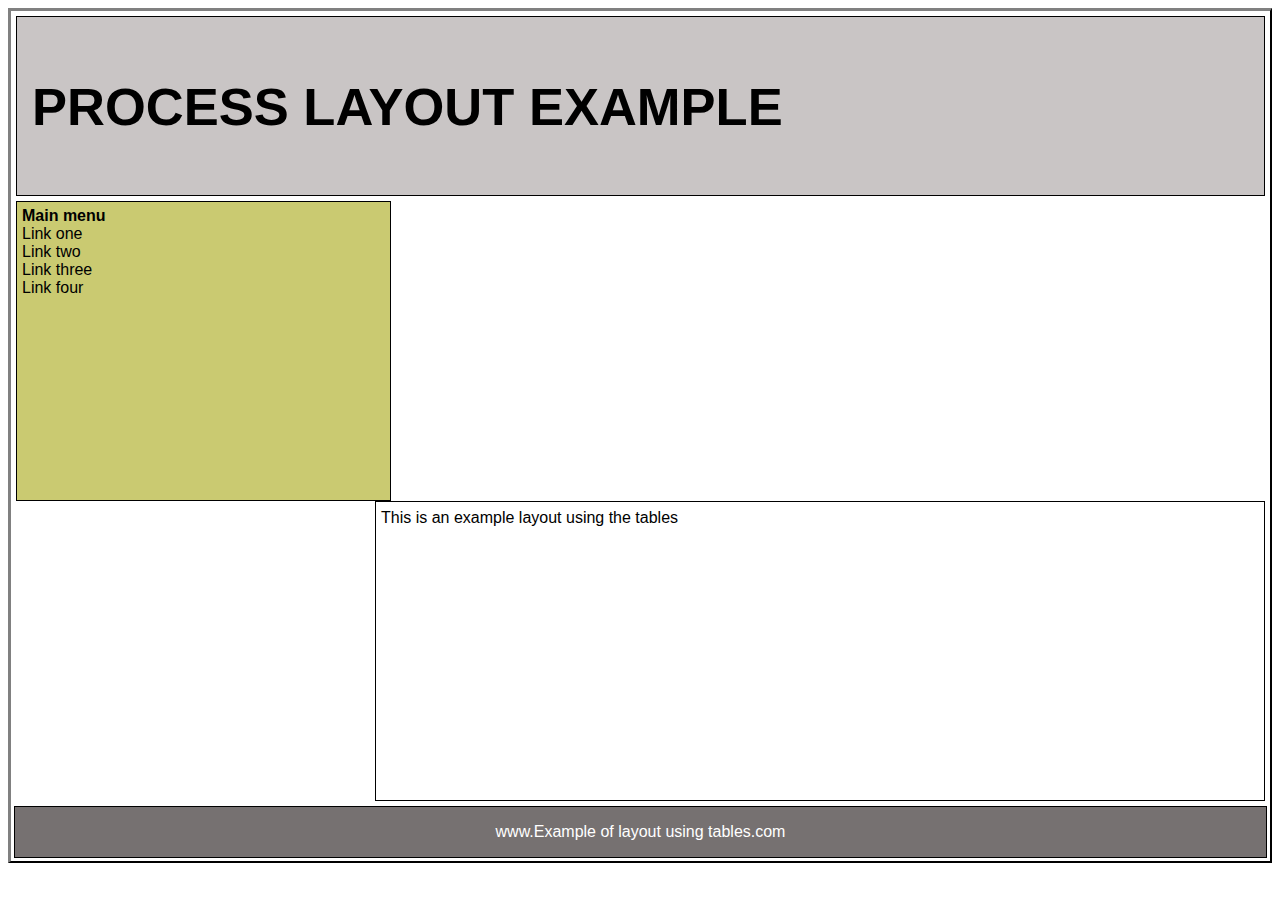
<file: lab1/hinh1.html>
<!DOCTYPE html>
<html lang="en">
<head>
<title>Bài 1</title>
<meta charset="utf-8">
<meta name="viewport" content="width=device-width, initial-scale=1">
<style>
* {
  box-sizing: border-box;
  font-family: sans-serif;
}

body {
  font-family: Arial, Helvetica, sans-serif;
  border-left:3px solid gray;
  border-top:3px solid gray;
  border-bottom:2px solid black;
  border-right:2px solid black;
}

/* Style the header */
header {
  border: 1px solid black;
  margin: 5px;
  background-color: #c9c5c5;
  padding: 15px;
  text-align: left;
  font-size: 35px;
  color: black;
}

/* Create two columns/boxes that floats next to each other */
nav {
  float:left;
  width: 30%;
  height: 300px; /* only for demonstration, should be removed */
  background: #c5c563e8;
  border: 1px solid black;
}

/* Style the list inside the menu */
nav ul {
  list-style-type: none;
  padding: 0;
  margin :5px 0px 0px 5px;
  
}

article {
  border: 1px solid black;
  float: right;
  width: 890px;
  background-color: white;
  height: 300px; /* only for demonstration, should be removed */
}
article p{
  margin-left:5px;
  margin-top:7px;
}
/* Clear floats after the columns */
section{

  margin:5px;
}
section::after {
  content: "";
  display: table;
  clear: both;
}

/* Style the footer */
footer {
  border: 1px solid black;
  margin: 3px;
  background-color: #676262e6;
  text-align: center;
  color: white;
}

/* Responsive layout - makes the two columns/boxes stack on top of each other instead of next to each other, on small screens */
@media (max-width: 600px) {
  nav, article {
    width: 100%;
    height: auto;
  }
}
</style>
</head>
<body>
  <header>
  <h2>PROCESS LAYOUT EXAMPLE</h2>
  </header>

<section>
  <nav>
    <ul>
      <li><b>Main menu</b></li>
      <li>Link one</li>
      <li>Link two</li>
      <li>Link three</li>
      <li>Link four</li>
    </ul>
  </nav>
  
  <article>
    <p>This is an example layout using the tables</p>
  </article>
</section>

<footer>
  <p>www.Example of layout using tables.com</p>
</footer>

</body>
</html>
</file>
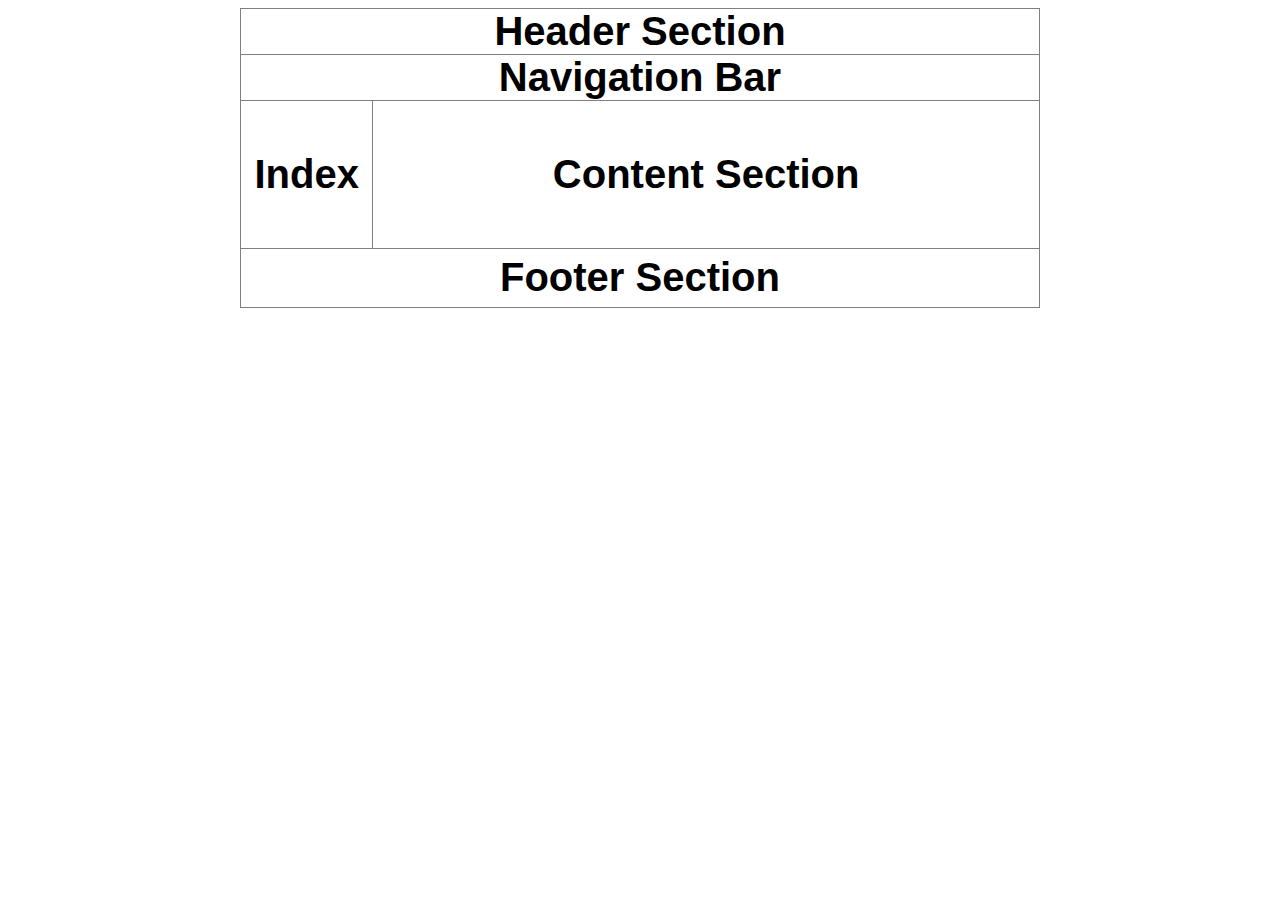
<file: lab1/hinh2.html>
<!DOCTYPE html>
<html lang="en">
<head>
<title>Bài 2</title>
<meta charset="utf-8">
<meta name="viewport" content="width=device-width, initial-scale=1">
<style>
    *{
        box-sizing: border-box;
        font-family: sans-serif;
    }
    .container{
        height:300px;
        width:800px;
        display:grid;
        grid-template-columns: 1fr 5fr;
        grid-template-rows:  1fr 1fr 5fr 2fr;
        grid-template-areas: 
        "nav nav"
        "bar bar"
        "index section"
        "footer footer";
    }
    .flex{
        display:flex;
        align-items: center;
        justify-content: center;
    }
    .setborder{
        border:1px solid gray;
    }
    .container_header{
        grid-area: nav;
        font-size: 40px;
    }
    .container_bar{
        grid-area:bar;
        font-size: 40px;
        border-top:none  !important;
    }
    .container_index{
        grid-area :index;
        font-size: 40px;
        border-top:none  !important;
    }
    .container_section{
        grid-area:section;
        font-size: 40px;
        border-top:none  !important;
        border-left:none  !important;
    }
    .container_footer{
        grid-area:footer;
        font-size: 40px;
        border-top:none  !important;
    }
</style>
</head>
<body class="flex">
    <div class="container">
        <div class="container_header setborder flex"><b>Header Section</b></div>
        <div class="container_bar setborder flex"><b>Navigation Bar</b></div>
        <div class="container_index setborder flex"><b>Index</b></div>
        <div class="container_section setborder flex"><b>Content Section</b></div>
        <div class="container_footer setborder flex"><b>Footer Section</b></div>
    </div>
</body>
</html>
</file>
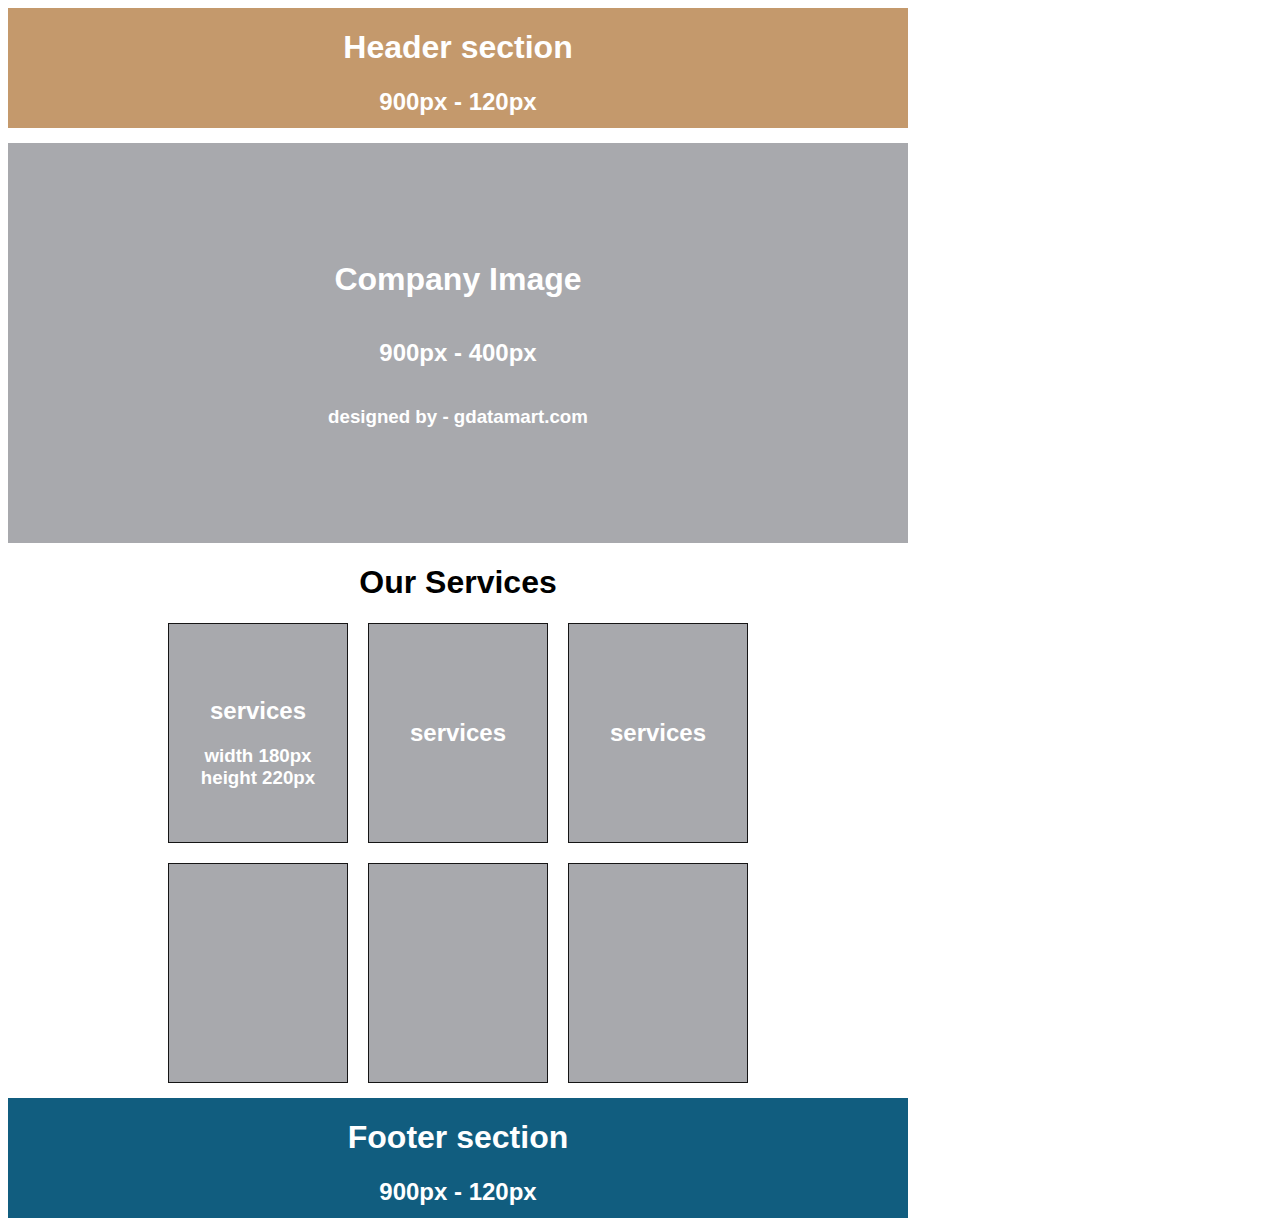
<file: lab1/hinh3.html>
<!DOCTYPE html>
<html lang="en">
<head>
<title>Bài 2</title>
<meta charset="utf-8">
<meta name="viewport" content="width=device-width, initial-scale=1">
<style>
    *{
        box-sizing: border-box;
        font-family: sans-serif;
    }
    .container{
        display:flex;
        flex-direction: column;
        width:900px;
        text-align: center;
        color:white;
    }
    .container_header{
        background-color: #c4996c;
        height:120px;
    }
    .container_image{
        display:flex;
        flex-direction: column;
        justify-content: center;
        background-color:#a8a9ad;
        height:400px;
        margin-top:15px;
    }
    .container_body{
        color:black;
    }
    .container_footer{
        background-color: #115d7f;
        height:120px;
        margin-top:15px;
    }
    .grid_container{
        display:grid;
        grid-template-columns:180px 180px 180px;
        grid-template-rows: 220px 220px ;
         justify-content: center;
         column-gap: 20px;
        row-gap: 20px;
    }
    .container_body-item{
        border:1px solid #151515;
        background-color:#a8a9ad;
        color:#ffffff;
        display:flex;
        justify-content: center;
        align-items: center;
        flex-direction: column;
    }
    .container_body-item h3{
        margin-top:0px;
        margin-bottom:0px;
    }
 
</style>
</head>
<body>
    <div class ="container">
        <div class = "container_header">
           <h1>Header section</h1> 
           <h2>900px - 120px</h2>
        </div>
        <div class = "container_image">
            <h1>Company Image</h1>
            <h2>900px - 400px</h2>
            <h3>designed by - gdatamart.com</h3>
        </div>
        <div class = "container_body">
            <h1>Our Services</h1>
          <div class="grid_container">
            <div class="container_body-item">
               <h2>services</h2>
                <h3>width 180px</h3>
                <h3>height 220px</h3>
            </div>
            <div class="container_body-item">
                <h2>services</h2>
            </div>
            <div class="container_body-item">
                <h2>services</h2>
            </div>
            <div class="container_body-item"></div>
            <div class="container_body-item"></div>
            <div class="container_body-item"></div>
          </div>
        </div>
        <div class="container_footer">
            <h1>Footer section</h1>
            <h2>900px - 120px</h2>
        </div>
    </div>
</body>
</file>
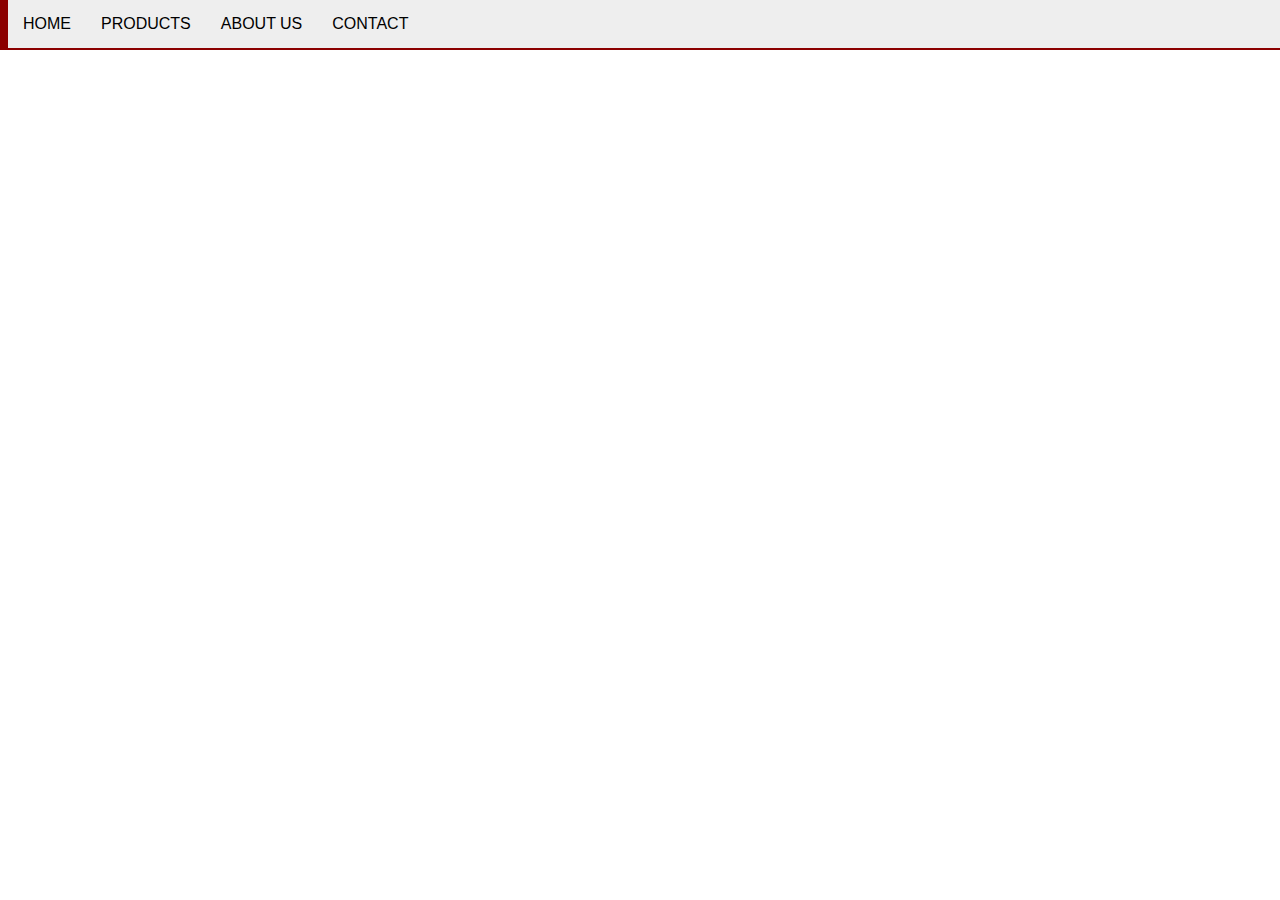
<file: lab3/form_1.html>
<!DOCTYPE html>
<html lang="en">
<head>
<title>CSS Template</title>
<link rel="stylesheet" href="form_1.css">
<meta charset="utf-8">
<meta name="viewport" content="width=device-width, initial-scale=1">
</head>
<body>
    <div class="container">
       <ul class="item">
          <li>HOME</li>
          <li>PRODUCTS
            <ul class = "sub_item">
              <li>Tivi</li>
              <li>Máy tính xách tay</li>
            </ul>  
          </li>
          <li>ABOUT US</li>
          <li>CONTACT</li>
        </ul>
    </div>
</body>


</html>
</file>
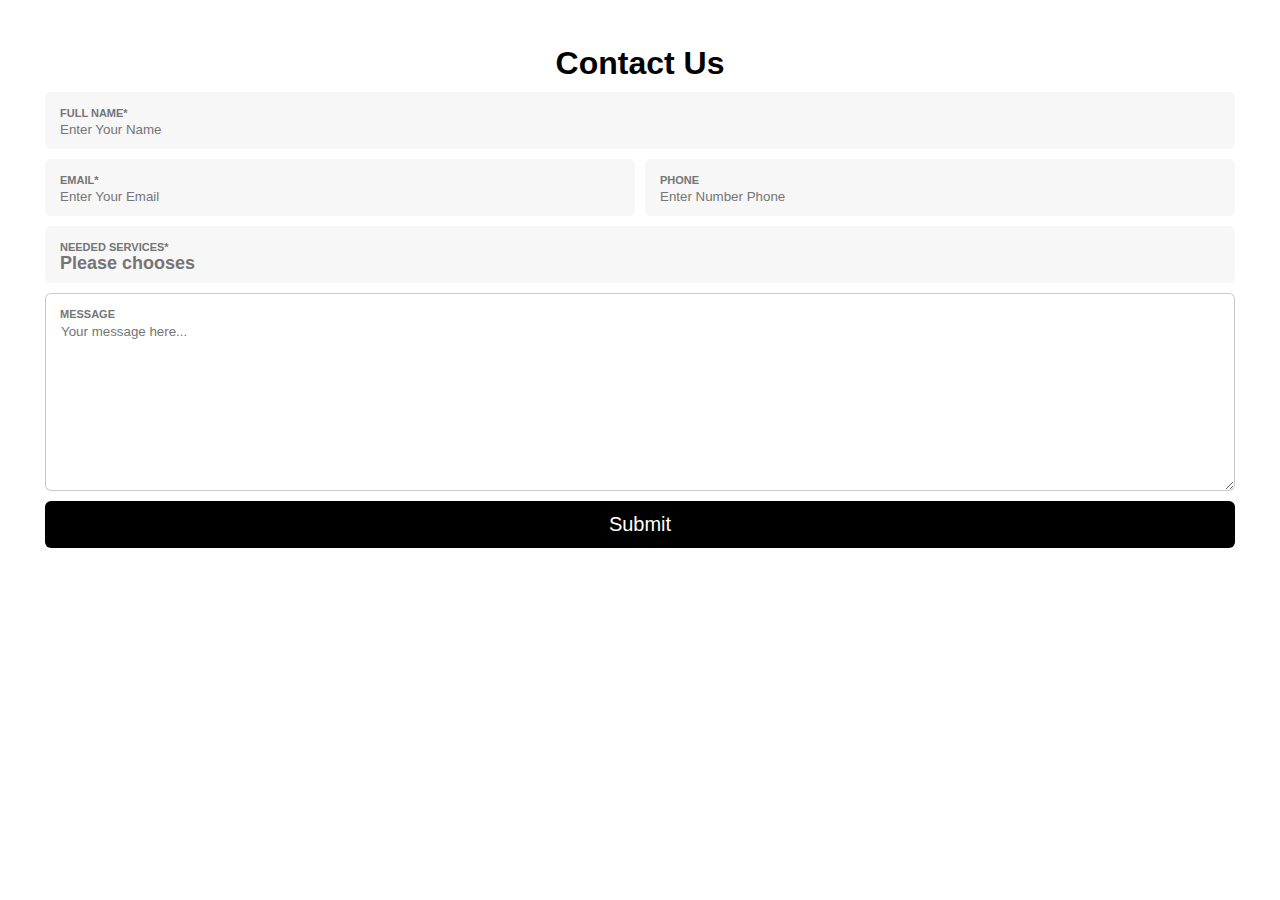
<file: lab3/form_2.html>
<!DOCTYPE html>
<html lang="en">
<head>
<title></title>
<link rel="stylesheet" href="form_2.css">
<meta charset="utf-8">
<meta name="viewport" content="width=device-width, initial-scale=1">
<link rel="stylesheet" href="https://cdnjs.cloudflare.com/ajax/libs/font-awesome/6.4.2/css/all.min.css" integrity="sha512-z3gLpd7yknf1YoNbCzqRKc4qyor8gaKU1qmn+CShxbuBusANI9QpRohGBreCFkKxLhei6S9CQXFEbbKuqLg0DA==" crossorigin="anonymous" referrerpolicy="no-referrer" />
</head>
<body>
    <form action="#" class="form_contact"> 
        <div class="form_contact_contact">
            <h1>Contact Us</h1>
        </div>
        <div class="form_contact_name">
            <label for="full_name">FULL NAME*</label>
            <input type="text" id="full_name" placeholder="Enter Your Name">
        </div>
        <div class="form_contact_email">
            <label for="email">EMAIL*</label>
            <input type="email" id="email" placeholder="Enter Your Email">
        </div>
        <div  class="form_contact_phone">
            <label for="phone">PHONE</label>
            <input type="text" id="phone" placeholder="Enter Number Phone">
        </div>
        <div class="form_contact_need">
            <label for="need">NEEDED SERVICES*
                <p id="hard" style="font-size: 18px">Please chooses</p>
            </label>
            <input type="number" id="need">
        </div>
        <div class="form_contact_message">
            <label for="message">MESSAGE</label>
            <textarea id="message" cols="30" rows="10" placeholder="Your message here..."></textarea>
        </div>
        <div class="form_contact_submit">
            <input type="submit">
            <i class="fa-solid fa-arrow-right"></i>
        </div>
    </form>
</body>
</html>
</file>
<file: lab3/form_1.css>
body{
    box-sizing: border-box;
  
}
*{
    margin:0px;
    padding:0px;
    box-sizing: border-box;
    font-family: sans-serif;
}
.container{
    background-color: rgb(238,238,238);
    border-left: #8b0000 solid 8px;
    border-bottom: #8b0000 solid 2px;
    height:50px;
    width:100%;
}
.container ul li {
    list-style: none;
    float:left;
    padding:15px;
    position:relative;
}
.container  ul li:hover {
  background-color:#8b0000;
    cursor: pointer;
    color:white;
}
.container >ul >li:hover .sub_item{
    display:block;
    color:black;
    top:100%;  
    position:absolute;
    background-color:#eeeeee;
    width:162px;
    left:0;
    border-top: #8b0000 solid 2px;
    box-shadow: 0 0 10px rgba(0,0,0, 0.5);

}
.sub_item > li{
    width:100%;
}
.container ul .sub_item {
    display:none; 
}
</file>
<file: lab3/form_2.css>
*{
    box-sizing:border-box;
    margin:0px;
    padding:0px;
    font-family: sans-serif;
}
.form_contact{
    height:500px;
    display:grid;
    grid-template-columns: 1fr 1fr ;
    grid-template-rows: repeat(6,1fr);
    grid-template-areas: 
    "contact contact"
    "name name"
    "email phone"
    "need need"
    "message message"
    "submit submit";
    column-gap: 10px;
    row-gap: 10px;
    margin:45px;
}
.form_contact_contact{
   grid-area: contact;
  text-align: center;
  
}
.form_contact_name{
    grid-area:name;
position:relative;    
}
.form_contact_email{
    grid-area:email;
position:relative;
}
.form_contact_phone{
grid-area:phone;
position:relative;
}
.form_contact_need{
grid-area:need;
position:relative;
}
.form_contact_message{
grid-area:message;
position:relative;
}
.form_contact_submit{
grid-area:submit;
position:relative;
}
.form_contact label{
    position: absolute;
    font-size:11px;
    margin-left:15px;
    margin-top:15px;
    font-weight: bold;
    color:#757575;
}
.form_contact input,#need,#message {
    padding:30px 15px 12px 15px;
    width:100%;
    background-color:#f7f7f7;
    border:none;    
    height:100%;
    border-radius:6px;
}
#need::placeholder{
    font-size:20px;
}
#need option{
font-size:20px;
}
.form_contact .form_contact_submit input{
    background-color: black;
    color: white;
    font-size: 20px;
    padding-top:12px;
}
.form_contact #message{
    background-color:white;
    border: 1px solid rgba(0,0,0,0.2);
}
.form_contact_submit{
    position:relative;
}
.form_contact_submit i{
    color:white;
    position:absolute;
    top:32%;
    left:54%;
}
</file>
